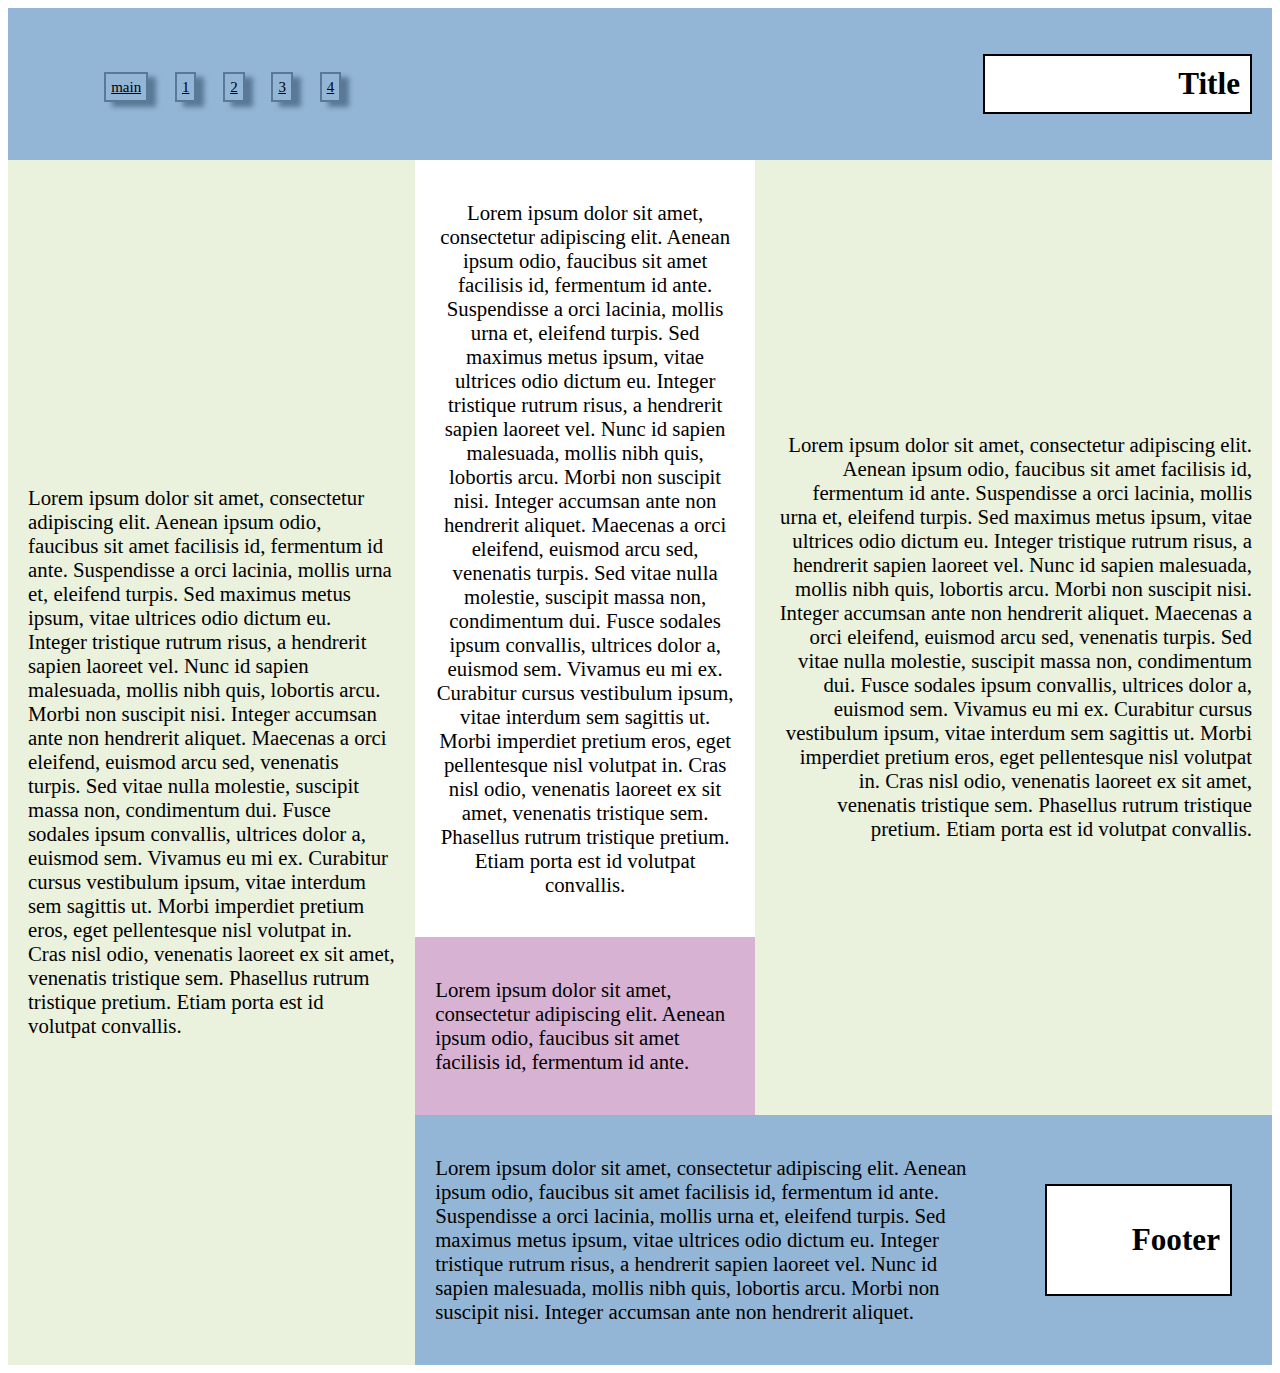
<file: Lab1/index.html>
<!DOCTYPE html>
<html>
<head>
	<meta charset="utf-8">
	<meta name="viewport" content="width=device-width, initial-scale=1">
	<title>Lab 1</title>
	<link rel="stylesheet" href="styles/style.css">
</head>
<body>
	<div id="p1">
		<div id="row">
			<a href="index.html">main</a>
            <a href="copy1.html">1</a>				
			<a href="copy2.html">2</a>
			<a href="copy3.html">3</a>
			<a href="copy4.html">4</a>
		</div>
		<h2 id="head">Title</h2>
	</div>
	<div id="Main">
		
		<div id="left">						
						<p>Lorem ipsum dolor sit amet, consectetur adipiscing elit. Aenean ipsum odio, faucibus sit amet facilisis id, fermentum id ante. Suspendisse a orci lacinia, mollis urna et, eleifend turpis. Sed maximus metus ipsum, vitae ultrices odio dictum eu. Integer tristique rutrum risus, a hendrerit sapien laoreet vel. Nunc id sapien malesuada, mollis nibh quis, lobortis arcu. Morbi non suscipit nisi. Integer accumsan ante non hendrerit aliquet. Maecenas a orci eleifend, euismod arcu sed, venenatis turpis. Sed vitae nulla molestie, suscipit massa non, condimentum dui. Fusce sodales ipsum convallis, ultrices dolor a, euismod sem. Vivamus eu mi ex. Curabitur cursus vestibulum ipsum, vitae interdum sem sagittis ut. Morbi imperdiet pretium eros, eget pellentesque nisl volutpat in. Cras nisl odio, venenatis laoreet ex sit amet, venenatis tristique sem. Phasellus rutrum tristique pretium. Etiam porta est id volutpat convallis.</p>
		</div>
		<div id="right">
			<div id="p3-5">
				<div id="centerbox">
					<div id="p3">					
							<p>Lorem ipsum dolor sit amet, consectetur adipiscing elit. Aenean ipsum odio, faucibus sit amet facilisis id, fermentum id ante. Suspendisse a orci lacinia, mollis urna et, eleifend turpis. Sed maximus metus ipsum, vitae ultrices odio dictum eu. Integer tristique rutrum risus, a hendrerit sapien laoreet vel. Nunc id sapien malesuada, mollis nibh quis, lobortis arcu. Morbi non suscipit nisi. Integer accumsan ante non hendrerit aliquet. Maecenas a orci eleifend, euismod arcu sed, venenatis turpis. Sed vitae nulla molestie, suscipit massa non, condimentum dui. Fusce sodales ipsum convallis, ultrices dolor a, euismod sem. Vivamus eu mi ex. Curabitur cursus vestibulum ipsum, vitae interdum sem sagittis ut. Morbi imperdiet pretium eros, eget pellentesque nisl volutpat in. Cras nisl odio, venenatis laoreet ex sit amet, venenatis tristique sem. Phasellus rutrum tristique pretium. Etiam porta est id volutpat convallis.</p>						
					</div>
					<div id="p5">
						<p>Lorem ipsum dolor sit amet, consectetur adipiscing elit. Aenean ipsum odio, faucibus sit amet facilisis id, fermentum id ante.</p>
					</div>
				</div>
				<div id="p4">
					<p>Lorem ipsum dolor sit amet, consectetur adipiscing elit. Aenean ipsum odio, faucibus sit amet facilisis id, fermentum id ante. Suspendisse a orci lacinia, mollis urna et, eleifend turpis. Sed maximus metus ipsum, vitae ultrices odio dictum eu. Integer tristique rutrum risus, a hendrerit sapien laoreet vel. Nunc id sapien malesuada, mollis nibh quis, lobortis arcu. Morbi non suscipit nisi. Integer accumsan ante non hendrerit aliquet. Maecenas a orci eleifend, euismod arcu sed, venenatis turpis. Sed vitae nulla molestie, suscipit massa non, condimentum dui. Fusce sodales ipsum convallis, ultrices dolor a, euismod sem. Vivamus eu mi ex. Curabitur cursus vestibulum ipsum, vitae interdum sem sagittis ut. Morbi imperdiet pretium eros, eget pellentesque nisl volutpat in. Cras nisl odio, venenatis laoreet ex sit amet, venenatis tristique sem. Phasellus rutrum tristique pretium. Etiam porta est id volutpat convallis.</p>					
				</div>
				
			</div>			
			<div id="footer">
				<div id="p6">
					<p>Lorem ipsum dolor sit amet, consectetur adipiscing elit. Aenean ipsum odio, faucibus sit amet facilisis id, fermentum id ante. Suspendisse a orci lacinia, mollis urna et, eleifend turpis. Sed maximus metus ipsum, vitae ultrices odio dictum eu. Integer tristique rutrum risus, a hendrerit sapien laoreet vel. Nunc id sapien malesuada, mollis nibh quis, lobortis arcu. Morbi non suscipit nisi. Integer accumsan ante non hendrerit aliquet.</p> 								
				</div>
				<div id="headfoot">
					<h2>Footer</h2>
				</div>
			</div>	
		</div>
	</div>
	</div>
</body>
</html>
</file>
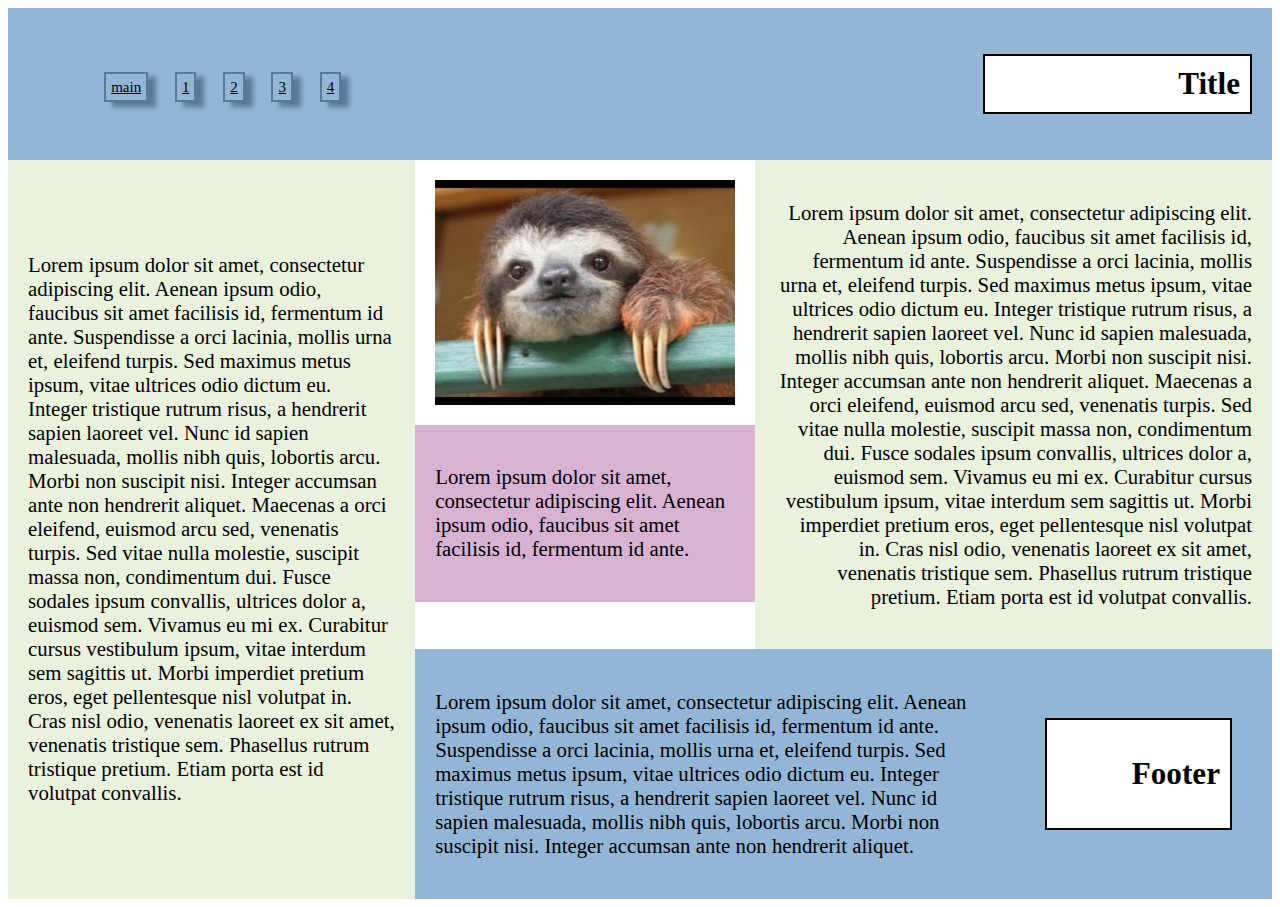
<file: Lab1/Copy1.html>
<!DOCTYPE html>
<html>
<head>
	<meta charset="utf-8">
	<meta name="viewport" content="width=device-width, initial-scale=1">
	<title>Lab 1</title>
	<link rel="stylesheet" href="styles/style.css">
</head>
<body>
	<div id="p1">
		<div id="row">
			<a href="index.html" class="here">main</a>
            <a href="copy1.html">1</a>				
			<a href="copy2.html">2</a>
			<a href="copy3.html">3</a>
			<a href="copy4.html">4</a>
		</div>
		<h2 id="head">Title</h2>
	</div>
	<div id="Main">
		
		<div id="left">						
						<p>Lorem ipsum dolor sit amet, consectetur adipiscing elit. Aenean ipsum odio, faucibus sit amet facilisis id, fermentum id ante. Suspendisse a orci lacinia, mollis urna et, eleifend turpis. Sed maximus metus ipsum, vitae ultrices odio dictum eu. Integer tristique rutrum risus, a hendrerit sapien laoreet vel. Nunc id sapien malesuada, mollis nibh quis, lobortis arcu. Morbi non suscipit nisi. Integer accumsan ante non hendrerit aliquet. Maecenas a orci eleifend, euismod arcu sed, venenatis turpis. Sed vitae nulla molestie, suscipit massa non, condimentum dui. Fusce sodales ipsum convallis, ultrices dolor a, euismod sem. Vivamus eu mi ex. Curabitur cursus vestibulum ipsum, vitae interdum sem sagittis ut. Morbi imperdiet pretium eros, eget pellentesque nisl volutpat in. Cras nisl odio, venenatis laoreet ex sit amet, venenatis tristique sem. Phasellus rutrum tristique pretium. Etiam porta est id volutpat convallis.</p>
		</div>
		<div id="right">
			<div id="p3-5">
				<div id="centerbox">
					<div id="p3">					
							<img src="hqdefault.jpg", alt="jpg" class="image">						
					</div>
					<div id="p5">
						<p>Lorem ipsum dolor sit amet, consectetur adipiscing elit. Aenean ipsum odio, faucibus sit amet facilisis id, fermentum id ante.</p>
					</div>
				</div>
				<div id="p4">
					<p>Lorem ipsum dolor sit amet, consectetur adipiscing elit. Aenean ipsum odio, faucibus sit amet facilisis id, fermentum id ante. Suspendisse a orci lacinia, mollis urna et, eleifend turpis. Sed maximus metus ipsum, vitae ultrices odio dictum eu. Integer tristique rutrum risus, a hendrerit sapien laoreet vel. Nunc id sapien malesuada, mollis nibh quis, lobortis arcu. Morbi non suscipit nisi. Integer accumsan ante non hendrerit aliquet. Maecenas a orci eleifend, euismod arcu sed, venenatis turpis. Sed vitae nulla molestie, suscipit massa non, condimentum dui. Fusce sodales ipsum convallis, ultrices dolor a, euismod sem. Vivamus eu mi ex. Curabitur cursus vestibulum ipsum, vitae interdum sem sagittis ut. Morbi imperdiet pretium eros, eget pellentesque nisl volutpat in. Cras nisl odio, venenatis laoreet ex sit amet, venenatis tristique sem. Phasellus rutrum tristique pretium. Etiam porta est id volutpat convallis.</p>					
				</div>
				
			</div>			
			<div id="footer">
				<div id="p6">
					<p>Lorem ipsum dolor sit amet, consectetur adipiscing elit. Aenean ipsum odio, faucibus sit amet facilisis id, fermentum id ante. Suspendisse a orci lacinia, mollis urna et, eleifend turpis. Sed maximus metus ipsum, vitae ultrices odio dictum eu. Integer tristique rutrum risus, a hendrerit sapien laoreet vel. Nunc id sapien malesuada, mollis nibh quis, lobortis arcu. Morbi non suscipit nisi. Integer accumsan ante non hendrerit aliquet.</p> 								
				</div>
				<div id="headfoot">
					<h2>Footer</h2>
				</div>
			</div>	
		</div>
	</div>
	</div>
</body>
</html>
</file>
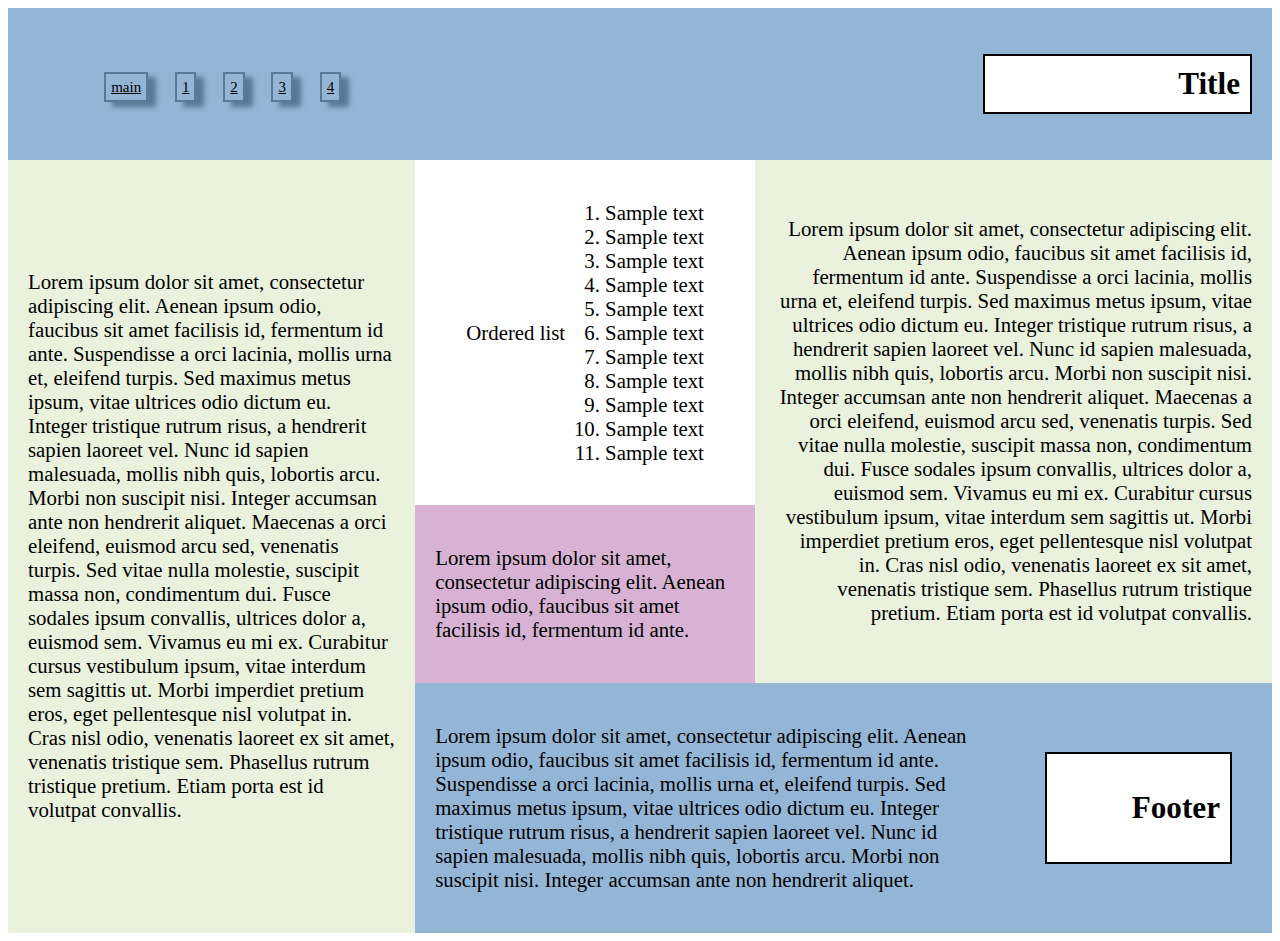
<file: Lab1/Copy2.html>
<!DOCTYPE html>
<html>
<head>
	<meta charset="utf-8">
	<meta name="viewport" content="width=device-width, initial-scale=1">
	<title>Lab 1</title>
	<link rel="stylesheet" href="styles/style.css">
</head>
<body>
	<div id="p1">
		<div id="row">
			<a href="index.html" class="here">main</a>
            <a href="copy1.html">1</a>				
			<a href="copy2.html">2</a>
			<a href="copy3.html">3</a>
			<a href="copy4.html">4</a>
		</div>
		<h2 id="head">Title</h2>
	</div>
	<div id="Main">
		
		<div id="left">						
						<p>Lorem ipsum dolor sit amet, consectetur adipiscing elit. Aenean ipsum odio, faucibus sit amet facilisis id, fermentum id ante. Suspendisse a orci lacinia, mollis urna et, eleifend turpis. Sed maximus metus ipsum, vitae ultrices odio dictum eu. Integer tristique rutrum risus, a hendrerit sapien laoreet vel. Nunc id sapien malesuada, mollis nibh quis, lobortis arcu. Morbi non suscipit nisi. Integer accumsan ante non hendrerit aliquet. Maecenas a orci eleifend, euismod arcu sed, venenatis turpis. Sed vitae nulla molestie, suscipit massa non, condimentum dui. Fusce sodales ipsum convallis, ultrices dolor a, euismod sem. Vivamus eu mi ex. Curabitur cursus vestibulum ipsum, vitae interdum sem sagittis ut. Morbi imperdiet pretium eros, eget pellentesque nisl volutpat in. Cras nisl odio, venenatis laoreet ex sit amet, venenatis tristique sem. Phasellus rutrum tristique pretium. Etiam porta est id volutpat convallis.</p>
		</div>
		<div id="right">
			<div id="p3-5">
				<div id="centerbox">
					<div id="p3">					
							Ordered list
							<ol id="OL">
                            <li>Sample text</li>
                            <li>Sample text</li>                  
                            <li>Sample text</li>
                            <li>Sample text</li>
                            <li>Sample text</li>
                            <li>Sample text</li>
                            <li>Sample text</li>
                            <li>Sample text</li>
                            <li>Sample text</li>
                            <li>Sample text</li>
                            <li>Sample text</li>
                        </ol>						
					</div>
					<div id="p5">
						<p>Lorem ipsum dolor sit amet, consectetur adipiscing elit. Aenean ipsum odio, faucibus sit amet facilisis id, fermentum id ante.</p>
					</div>
				</div>
				<div id="p4">
					<p>Lorem ipsum dolor sit amet, consectetur adipiscing elit. Aenean ipsum odio, faucibus sit amet facilisis id, fermentum id ante. Suspendisse a orci lacinia, mollis urna et, eleifend turpis. Sed maximus metus ipsum, vitae ultrices odio dictum eu. Integer tristique rutrum risus, a hendrerit sapien laoreet vel. Nunc id sapien malesuada, mollis nibh quis, lobortis arcu. Morbi non suscipit nisi. Integer accumsan ante non hendrerit aliquet. Maecenas a orci eleifend, euismod arcu sed, venenatis turpis. Sed vitae nulla molestie, suscipit massa non, condimentum dui. Fusce sodales ipsum convallis, ultrices dolor a, euismod sem. Vivamus eu mi ex. Curabitur cursus vestibulum ipsum, vitae interdum sem sagittis ut. Morbi imperdiet pretium eros, eget pellentesque nisl volutpat in. Cras nisl odio, venenatis laoreet ex sit amet, venenatis tristique sem. Phasellus rutrum tristique pretium. Etiam porta est id volutpat convallis.</p>					
				</div>
				
			</div>			
			<div id="footer">
				<div id="p6">
					<p>Lorem ipsum dolor sit amet, consectetur adipiscing elit. Aenean ipsum odio, faucibus sit amet facilisis id, fermentum id ante. Suspendisse a orci lacinia, mollis urna et, eleifend turpis. Sed maximus metus ipsum, vitae ultrices odio dictum eu. Integer tristique rutrum risus, a hendrerit sapien laoreet vel. Nunc id sapien malesuada, mollis nibh quis, lobortis arcu. Morbi non suscipit nisi. Integer accumsan ante non hendrerit aliquet.</p> 								
				</div>
				<div id="headfoot">
					<h2>Footer</h2>
				</div>
			</div>	
		</div>
	</div>
	</div>
</body>
</html>
</file>
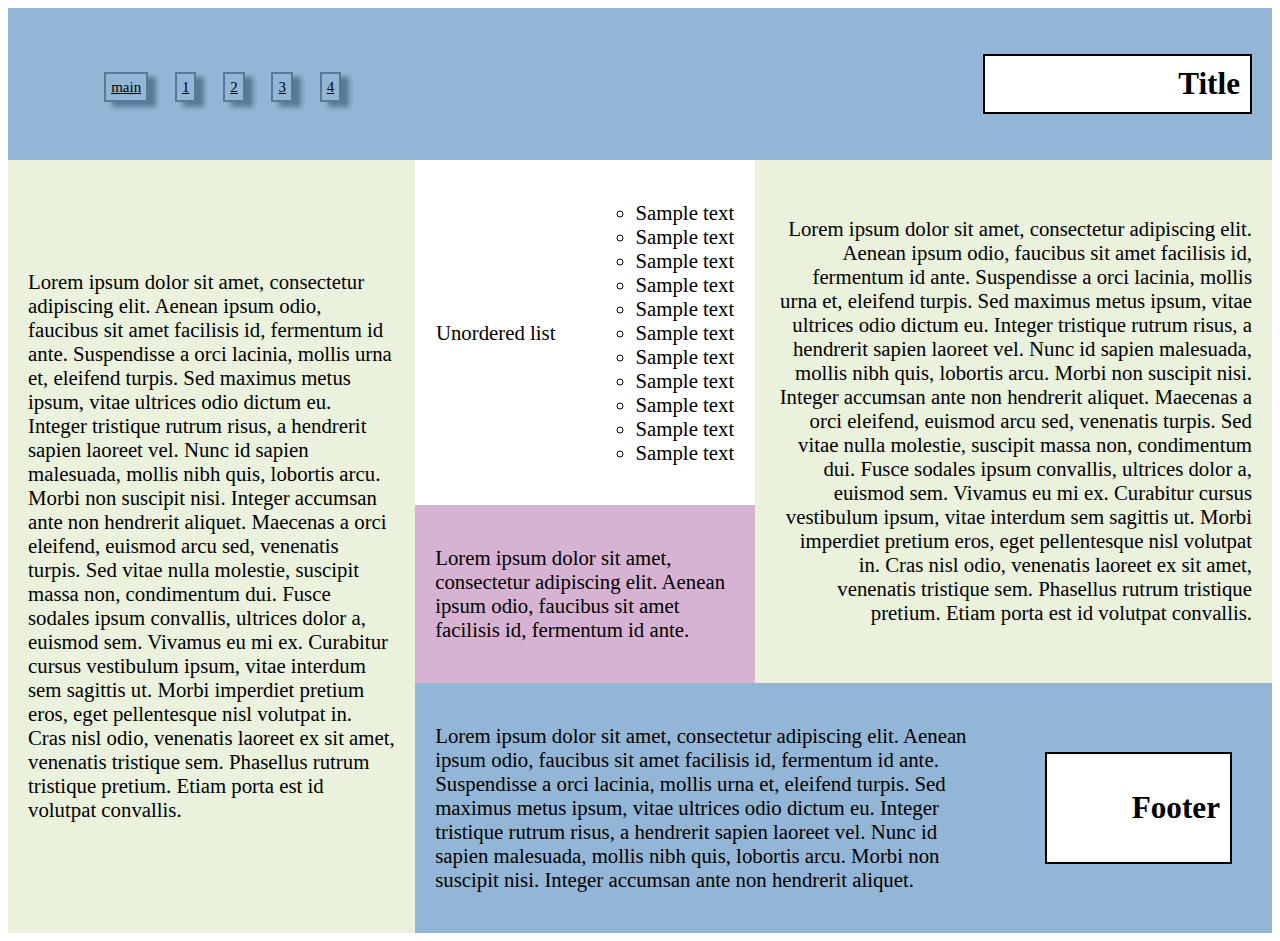
<file: Lab1/Copy3.html>
<!DOCTYPE html>
<html>
<head>
	<meta charset="utf-8">
	<meta name="viewport" content="width=device-width, initial-scale=1">
	<title>Lab 1</title>
	<link rel="stylesheet" href="styles/style.css">
</head>
<body>
	<div id="p1">
		<div id="row">
			<a href="index.html" class="here">main</a>
            <a href="copy1.html">1</a>				
			<a href="copy2.html">2</a>
			<a href="copy3.html">3</a>
			<a href="copy4.html">4</a>
		</div>
		<h2 id="head">Title</h2>
	</div>
	<div id="Main">
		
		<div id="left">						
						<p>Lorem ipsum dolor sit amet, consectetur adipiscing elit. Aenean ipsum odio, faucibus sit amet facilisis id, fermentum id ante. Suspendisse a orci lacinia, mollis urna et, eleifend turpis. Sed maximus metus ipsum, vitae ultrices odio dictum eu. Integer tristique rutrum risus, a hendrerit sapien laoreet vel. Nunc id sapien malesuada, mollis nibh quis, lobortis arcu. Morbi non suscipit nisi. Integer accumsan ante non hendrerit aliquet. Maecenas a orci eleifend, euismod arcu sed, venenatis turpis. Sed vitae nulla molestie, suscipit massa non, condimentum dui. Fusce sodales ipsum convallis, ultrices dolor a, euismod sem. Vivamus eu mi ex. Curabitur cursus vestibulum ipsum, vitae interdum sem sagittis ut. Morbi imperdiet pretium eros, eget pellentesque nisl volutpat in. Cras nisl odio, venenatis laoreet ex sit amet, venenatis tristique sem. Phasellus rutrum tristique pretium. Etiam porta est id volutpat convallis.</p>
		</div>
		<div id="right">
			<div id="p3-5">
				<div id="centerbox">
					<div id="p3">					
							Unordered list
							<ol id="OL">
                            <ul>
                            <li>Sample text</li>
                            <li>Sample text</li>                  
                            <li>Sample text</li>
                            <li>Sample text</li>
                            <li>Sample text</li>
                            <li>Sample text</li>
                            <li>Sample text</li>
                            <li>Sample text</li>
                            <li>Sample text</li>
                            <li>Sample text</li>
                            <li>Sample text</li>
                            </ul>
                        </ol>						
					</div>
					<div id="p5">
						<p>Lorem ipsum dolor sit amet, consectetur adipiscing elit. Aenean ipsum odio, faucibus sit amet facilisis id, fermentum id ante.</p>
					</div>
				</div>
				<div id="p4">
					<p>Lorem ipsum dolor sit amet, consectetur adipiscing elit. Aenean ipsum odio, faucibus sit amet facilisis id, fermentum id ante. Suspendisse a orci lacinia, mollis urna et, eleifend turpis. Sed maximus metus ipsum, vitae ultrices odio dictum eu. Integer tristique rutrum risus, a hendrerit sapien laoreet vel. Nunc id sapien malesuada, mollis nibh quis, lobortis arcu. Morbi non suscipit nisi. Integer accumsan ante non hendrerit aliquet. Maecenas a orci eleifend, euismod arcu sed, venenatis turpis. Sed vitae nulla molestie, suscipit massa non, condimentum dui. Fusce sodales ipsum convallis, ultrices dolor a, euismod sem. Vivamus eu mi ex. Curabitur cursus vestibulum ipsum, vitae interdum sem sagittis ut. Morbi imperdiet pretium eros, eget pellentesque nisl volutpat in. Cras nisl odio, venenatis laoreet ex sit amet, venenatis tristique sem. Phasellus rutrum tristique pretium. Etiam porta est id volutpat convallis.</p>					
				</div>
				
			</div>			
			<div id="footer">
				<div id="p6">
					<p>Lorem ipsum dolor sit amet, consectetur adipiscing elit. Aenean ipsum odio, faucibus sit amet facilisis id, fermentum id ante. Suspendisse a orci lacinia, mollis urna et, eleifend turpis. Sed maximus metus ipsum, vitae ultrices odio dictum eu. Integer tristique rutrum risus, a hendrerit sapien laoreet vel. Nunc id sapien malesuada, mollis nibh quis, lobortis arcu. Morbi non suscipit nisi. Integer accumsan ante non hendrerit aliquet.</p> 								
				</div>
				<div id="headfoot">
					<h2>Footer</h2>
				</div>
			</div>	
		</div>
	</div>
	</div>
</body>
</html>
</file>
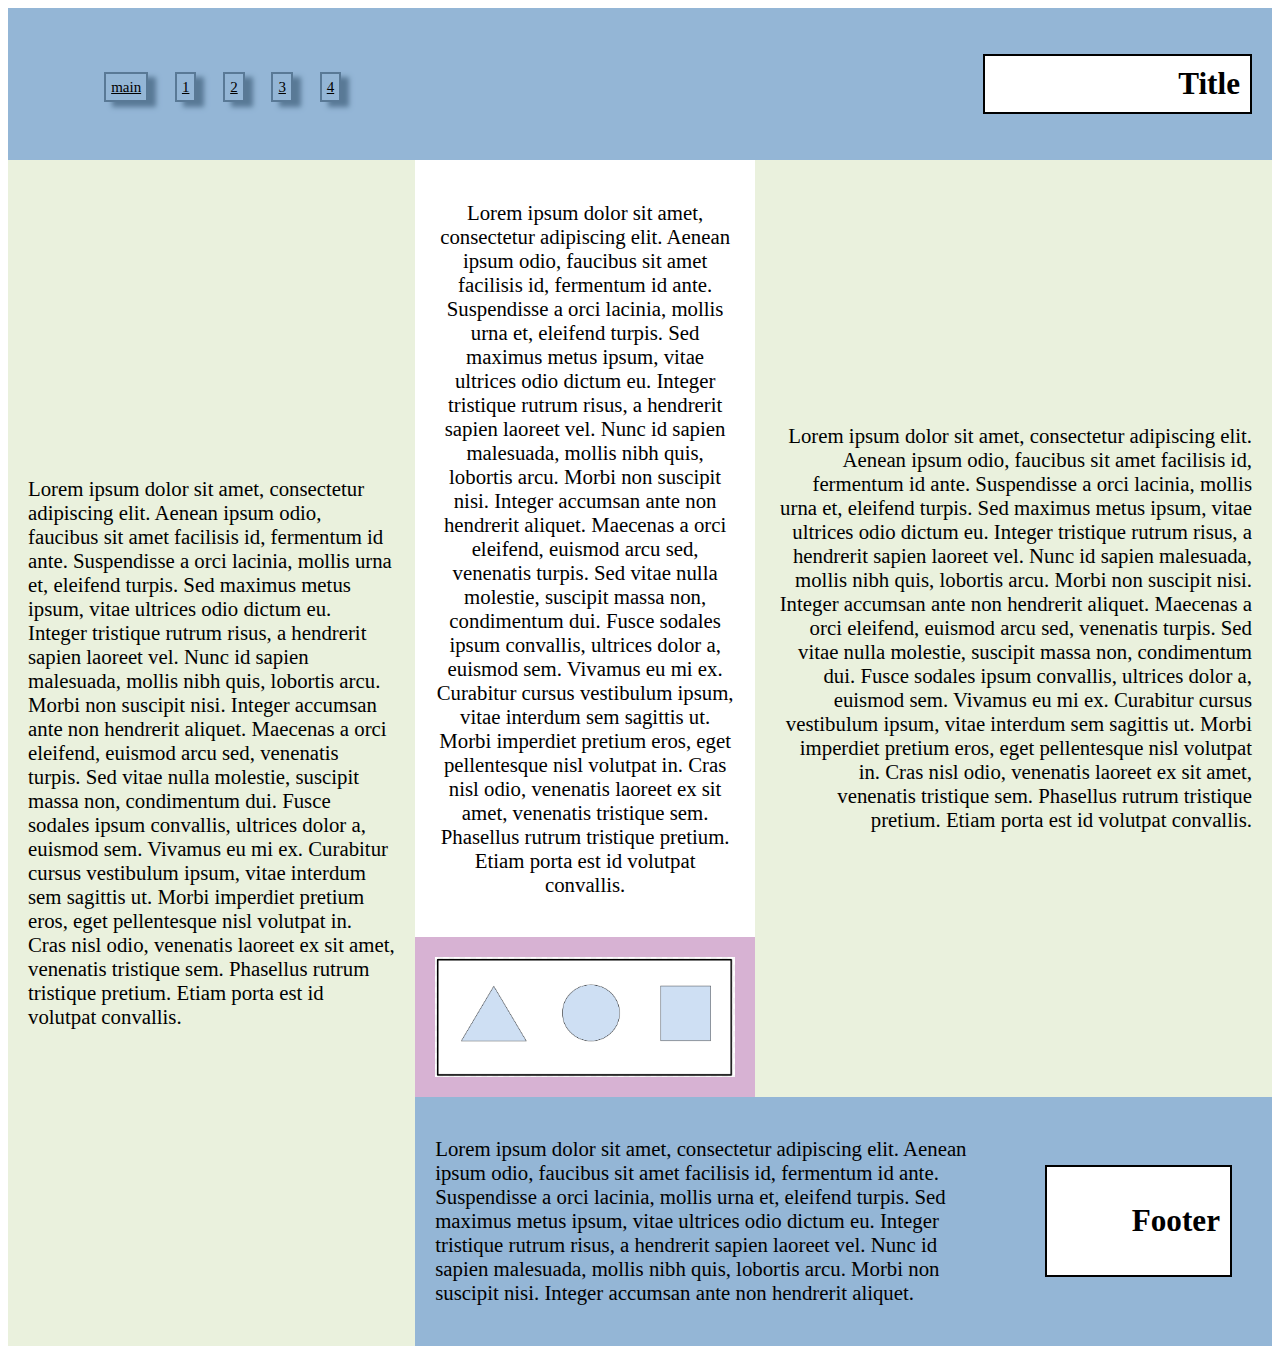
<file: Lab1/Copy4.html>
<!DOCTYPE html>
<html>
<head>
	<meta charset="utf-8">
	<meta name="viewport" content="width=device-width, initial-scale=1">
	<title>Lab 1</title>
	<link rel="stylesheet" href="styles/style.css">
</head>
<body>
	<div id="p1">
		<div id="row">
			<a href="index.html" class="here">main</a>
            <a href="copy1.html">1</a>				
			<a href="copy2.html">2</a>
			<a href="copy3.html">3</a>
			<a href="copy4.html">4</a>
		</div>
		<h2 id="head">Title</h2>
	</div>
	<div id="Main">
		
		<div id="left">						
						<p>Lorem ipsum dolor sit amet, consectetur adipiscing elit. Aenean ipsum odio, faucibus sit amet facilisis id, fermentum id ante. Suspendisse a orci lacinia, mollis urna et, eleifend turpis. Sed maximus metus ipsum, vitae ultrices odio dictum eu. Integer tristique rutrum risus, a hendrerit sapien laoreet vel. Nunc id sapien malesuada, mollis nibh quis, lobortis arcu. Morbi non suscipit nisi. Integer accumsan ante non hendrerit aliquet. Maecenas a orci eleifend, euismod arcu sed, venenatis turpis. Sed vitae nulla molestie, suscipit massa non, condimentum dui. Fusce sodales ipsum convallis, ultrices dolor a, euismod sem. Vivamus eu mi ex. Curabitur cursus vestibulum ipsum, vitae interdum sem sagittis ut. Morbi imperdiet pretium eros, eget pellentesque nisl volutpat in. Cras nisl odio, venenatis laoreet ex sit amet, venenatis tristique sem. Phasellus rutrum tristique pretium. Etiam porta est id volutpat convallis.</p>
		</div>
		<div id="right">
			<div id="p3-5">
				<div id="centerbox">
					<div id="p3">					
							<p>Lorem ipsum dolor sit amet, consectetur adipiscing elit. Aenean ipsum odio, faucibus sit amet facilisis id, fermentum id ante. Suspendisse a orci lacinia, mollis urna et, eleifend turpis. Sed maximus metus ipsum, vitae ultrices odio dictum eu. Integer tristique rutrum risus, a hendrerit sapien laoreet vel. Nunc id sapien malesuada, mollis nibh quis, lobortis arcu. Morbi non suscipit nisi. Integer accumsan ante non hendrerit aliquet. Maecenas a orci eleifend, euismod arcu sed, venenatis turpis. Sed vitae nulla molestie, suscipit massa non, condimentum dui. Fusce sodales ipsum convallis, ultrices dolor a, euismod sem. Vivamus eu mi ex. Curabitur cursus vestibulum ipsum, vitae interdum sem sagittis ut. Morbi imperdiet pretium eros, eget pellentesque nisl volutpat in. Cras nisl odio, venenatis laoreet ex sit amet, venenatis tristique sem. Phasellus rutrum tristique pretium. Etiam porta est id volutpat convallis.</p>						
					</div>
					<div id="p5">
						<img src="area11.png" alt="png" usemap="#map" class="image">
						<map name="map">
							<area shape="rect" coords="86,63,259,250" href="index.html">
							<area shape="rect" coords="365,75,542,253" href="Copy1.html">
							<area shape="rect" coords="662,87,806,243" href="Copy2.html">
						</map>
					</div>
				</div>
				<div id="p4">
					<p>Lorem ipsum dolor sit amet, consectetur adipiscing elit. Aenean ipsum odio, faucibus sit amet facilisis id, fermentum id ante. Suspendisse a orci lacinia, mollis urna et, eleifend turpis. Sed maximus metus ipsum, vitae ultrices odio dictum eu. Integer tristique rutrum risus, a hendrerit sapien laoreet vel. Nunc id sapien malesuada, mollis nibh quis, lobortis arcu. Morbi non suscipit nisi. Integer accumsan ante non hendrerit aliquet. Maecenas a orci eleifend, euismod arcu sed, venenatis turpis. Sed vitae nulla molestie, suscipit massa non, condimentum dui. Fusce sodales ipsum convallis, ultrices dolor a, euismod sem. Vivamus eu mi ex. Curabitur cursus vestibulum ipsum, vitae interdum sem sagittis ut. Morbi imperdiet pretium eros, eget pellentesque nisl volutpat in. Cras nisl odio, venenatis laoreet ex sit amet, venenatis tristique sem. Phasellus rutrum tristique pretium. Etiam porta est id volutpat convallis.</p>					
				</div>
				
			</div>			
			<div id="footer">
				<div id="p6">
					<p>Lorem ipsum dolor sit amet, consectetur adipiscing elit. Aenean ipsum odio, faucibus sit amet facilisis id, fermentum id ante. Suspendisse a orci lacinia, mollis urna et, eleifend turpis. Sed maximus metus ipsum, vitae ultrices odio dictum eu. Integer tristique rutrum risus, a hendrerit sapien laoreet vel. Nunc id sapien malesuada, mollis nibh quis, lobortis arcu. Morbi non suscipit nisi. Integer accumsan ante non hendrerit aliquet.</p> 								
				</div>
				<div id="headfoot">
					<h2>Footer</h2>
				</div>
			</div>	
		</div>
	</div>
	</div>
</body>
</html>
</file>
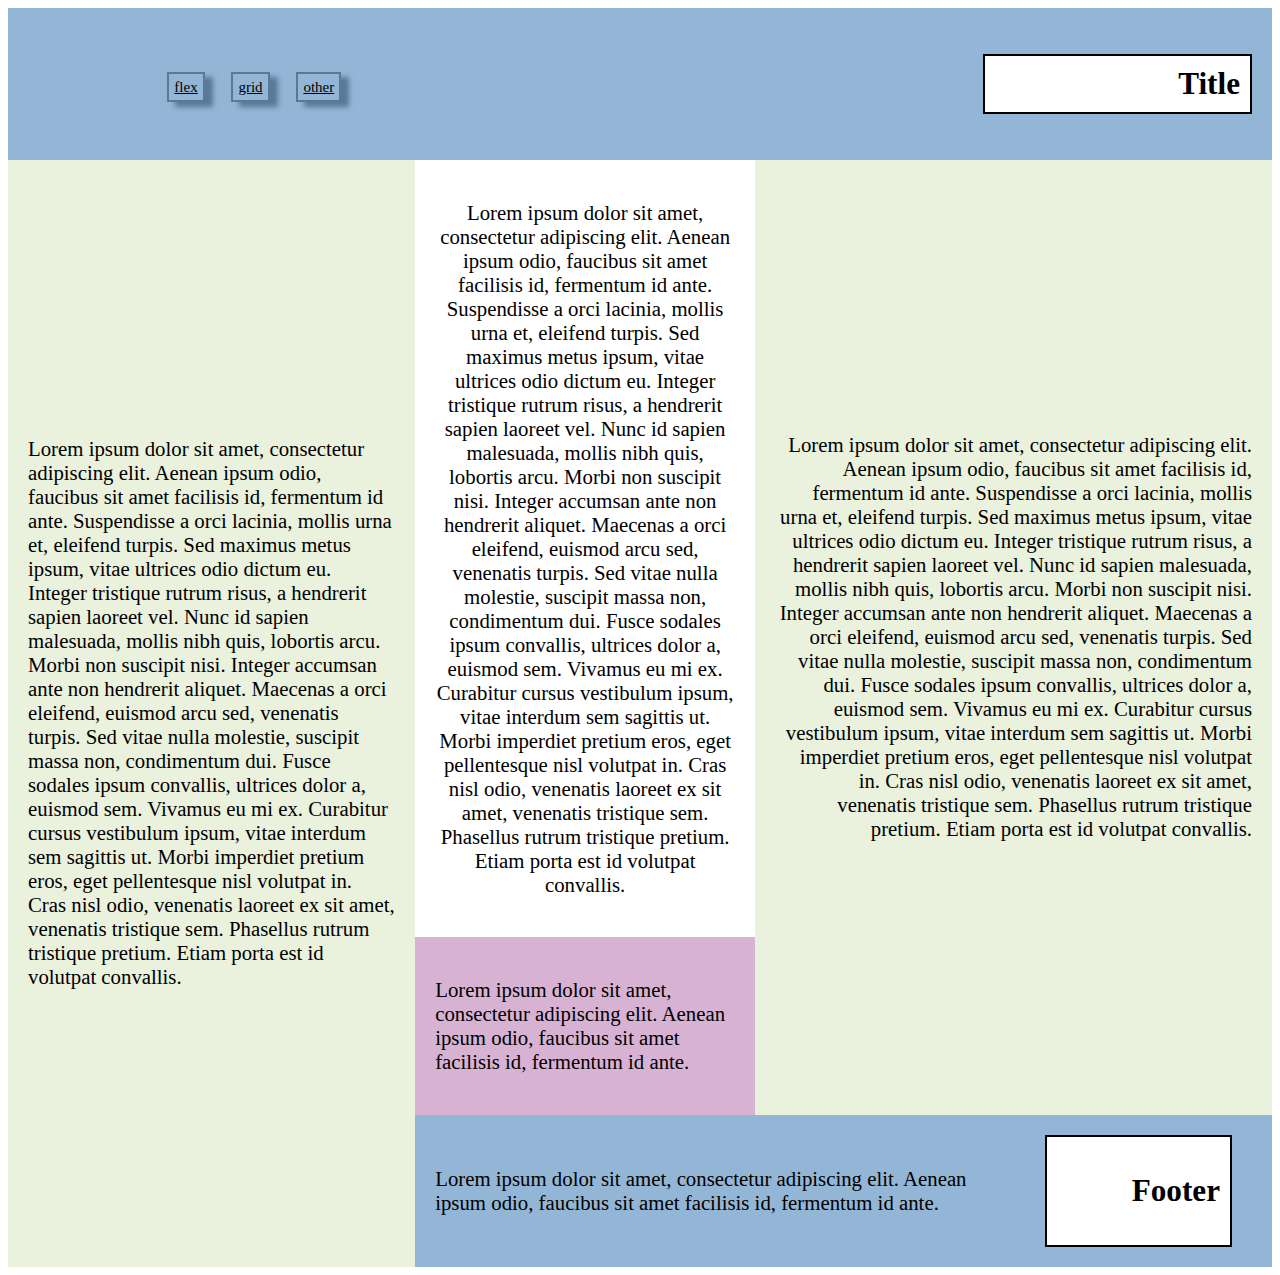
<file: Lab2/flexbox.html>
<!DOCTYPE html>
<html>
<head>
	<meta charset="utf-8">
	<meta name="viewport" content="width=device-width, initial-scale=1">
	<title>Lab 2</title>
	<link rel="stylesheet" href="flex.css">
</head>
<body>
	<div id="p1">
		<div id="row">
			<a href="flexbox.html">flex</a>
            <a href="grid.html">grid</a>
            <a href="other.html">other</a>				
		</div>
		<h2 id="head">Title</h2>
	</div>
	<div id="Main">
		
		<div id="left">						
						<p>Lorem ipsum dolor sit amet, consectetur adipiscing elit. Aenean ipsum odio, faucibus sit amet facilisis id, fermentum id ante. Suspendisse a orci lacinia, mollis urna et, eleifend turpis. Sed maximus metus ipsum, vitae ultrices odio dictum eu. Integer tristique rutrum risus, a hendrerit sapien laoreet vel. Nunc id sapien malesuada, mollis nibh quis, lobortis arcu. Morbi non suscipit nisi. Integer accumsan ante non hendrerit aliquet. Maecenas a orci eleifend, euismod arcu sed, venenatis turpis. Sed vitae nulla molestie, suscipit massa non, condimentum dui. Fusce sodales ipsum convallis, ultrices dolor a, euismod sem. Vivamus eu mi ex. Curabitur cursus vestibulum ipsum, vitae interdum sem sagittis ut. Morbi imperdiet pretium eros, eget pellentesque nisl volutpat in. Cras nisl odio, venenatis laoreet ex sit amet, venenatis tristique sem. Phasellus rutrum tristique pretium. Etiam porta est id volutpat convallis.</p>
		</div>
		<div id="right">
			<div id="p3-5">
				<div id="centerbox">
					<div id="p3">					
							<p>Lorem ipsum dolor sit amet, consectetur adipiscing elit. Aenean ipsum odio, faucibus sit amet facilisis id, fermentum id ante. Suspendisse a orci lacinia, mollis urna et, eleifend turpis. Sed maximus metus ipsum, vitae ultrices odio dictum eu. Integer tristique rutrum risus, a hendrerit sapien laoreet vel. Nunc id sapien malesuada, mollis nibh quis, lobortis arcu. Morbi non suscipit nisi. Integer accumsan ante non hendrerit aliquet. Maecenas a orci eleifend, euismod arcu sed, venenatis turpis. Sed vitae nulla molestie, suscipit massa non, condimentum dui. Fusce sodales ipsum convallis, ultrices dolor a, euismod sem. Vivamus eu mi ex. Curabitur cursus vestibulum ipsum, vitae interdum sem sagittis ut. Morbi imperdiet pretium eros, eget pellentesque nisl volutpat in. Cras nisl odio, venenatis laoreet ex sit amet, venenatis tristique sem. Phasellus rutrum tristique pretium. Etiam porta est id volutpat convallis.</p>						
					</div>
					<div id="p5">
						<p>Lorem ipsum dolor sit amet, consectetur adipiscing elit. Aenean ipsum odio, faucibus sit amet facilisis id, fermentum id ante.</p>
					</div>
				</div>
				<div id="p4">
					<p>Lorem ipsum dolor sit amet, consectetur adipiscing elit. Aenean ipsum odio, faucibus sit amet facilisis id, fermentum id ante. Suspendisse a orci lacinia, mollis urna et, eleifend turpis. Sed maximus metus ipsum, vitae ultrices odio dictum eu. Integer tristique rutrum risus, a hendrerit sapien laoreet vel. Nunc id sapien malesuada, mollis nibh quis, lobortis arcu. Morbi non suscipit nisi. Integer accumsan ante non hendrerit aliquet. Maecenas a orci eleifend, euismod arcu sed, venenatis turpis. Sed vitae nulla molestie, suscipit massa non, condimentum dui. Fusce sodales ipsum convallis, ultrices dolor a, euismod sem. Vivamus eu mi ex. Curabitur cursus vestibulum ipsum, vitae interdum sem sagittis ut. Morbi imperdiet pretium eros, eget pellentesque nisl volutpat in. Cras nisl odio, venenatis laoreet ex sit amet, venenatis tristique sem. Phasellus rutrum tristique pretium. Etiam porta est id volutpat convallis.</p>					
				</div>
				
			</div>			
			<div id="footer">
				<div id="p6">
					<p>Lorem ipsum dolor sit amet, consectetur adipiscing elit. Aenean ipsum odio, faucibus sit amet facilisis id, fermentum id ante.</p> 								
				</div>
				<div id="headfoot">
					<h2>Footer</h2>
				</div>
			</div>	
		</div>
	</div>
	</div>
</body>
</html>
</file>
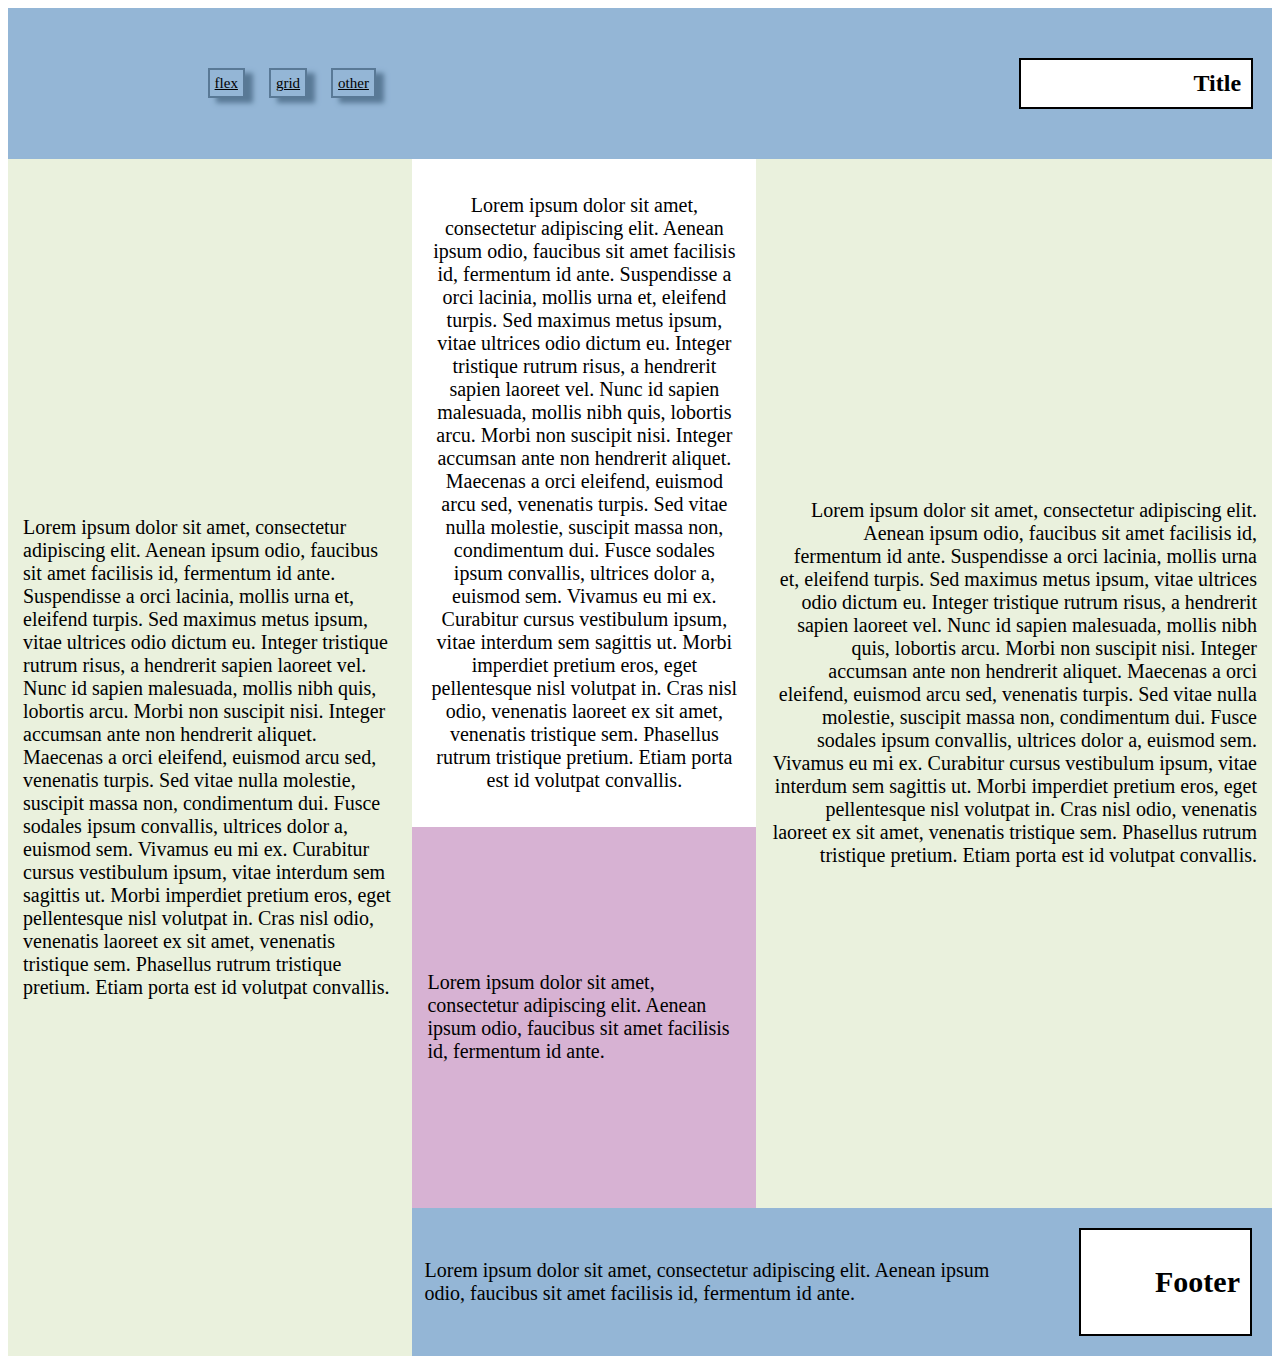
<file: Lab2/grid.html>
<!DOCTYPE html>
<html>
<head>
	<meta charset="utf-8">
	<meta name="viewport" content="width=device-width, initial-scale=1">
	<title>Lab 2</title>
	<link rel="stylesheet" href="grid.css">
</head>
<body>
	<div id="p1">
		<div class="row">
				<div id="menu">
				<a href="flexbox.html">flex</a>
	            <a href="grid.html">grid</a>
	            <a href="other.html">other</a>				
			</div>
			<h2 id="head">Title</h2>
		</div>
	</div>
	<div id="Main">
		
		<div id="left">						
						<p>Lorem ipsum dolor sit amet, consectetur adipiscing elit. Aenean ipsum odio, faucibus sit amet facilisis id, fermentum id ante. Suspendisse a orci lacinia, mollis urna et, eleifend turpis. Sed maximus metus ipsum, vitae ultrices odio dictum eu. Integer tristique rutrum risus, a hendrerit sapien laoreet vel. Nunc id sapien malesuada, mollis nibh quis, lobortis arcu. Morbi non suscipit nisi. Integer accumsan ante non hendrerit aliquet. Maecenas a orci eleifend, euismod arcu sed, venenatis turpis. Sed vitae nulla molestie, suscipit massa non, condimentum dui. Fusce sodales ipsum convallis, ultrices dolor a, euismod sem. Vivamus eu mi ex. Curabitur cursus vestibulum ipsum, vitae interdum sem sagittis ut. Morbi imperdiet pretium eros, eget pellentesque nisl volutpat in. Cras nisl odio, venenatis laoreet ex sit amet, venenatis tristique sem. Phasellus rutrum tristique pretium. Etiam porta est id volutpat convallis.</p>
		</div>
		<div id="right">
			<div id="p3">					
				<p>Lorem ipsum dolor sit amet, consectetur adipiscing elit. Aenean ipsum odio, faucibus sit amet facilisis id, fermentum id ante. Suspendisse a orci lacinia, mollis urna et, eleifend turpis. Sed maximus metus ipsum, vitae ultrices odio dictum eu. Integer tristique rutrum risus, a hendrerit sapien laoreet vel. Nunc id sapien malesuada, mollis nibh quis, lobortis arcu. Morbi non suscipit nisi. Integer accumsan ante non hendrerit aliquet. Maecenas a orci eleifend, euismod arcu sed, venenatis turpis. Sed vitae nulla molestie, suscipit massa non, condimentum dui. Fusce sodales ipsum convallis, ultrices dolor a, euismod sem. Vivamus eu mi ex. Curabitur cursus vestibulum ipsum, vitae interdum sem sagittis ut. Morbi imperdiet pretium eros, eget pellentesque nisl volutpat in. Cras nisl odio, venenatis laoreet ex sit amet, venenatis tristique sem. Phasellus rutrum tristique pretium. Etiam porta est id volutpat convallis.</p>
			</div>						
			<div id="p5">
				<p>Lorem ipsum dolor sit amet, consectetur adipiscing elit. Aenean ipsum odio, faucibus sit amet facilisis id, fermentum id ante.</p>
			</div>
			<div id="p4">
				<p>Lorem ipsum dolor sit amet, consectetur adipiscing elit. Aenean ipsum odio, faucibus sit amet facilisis id, fermentum id ante. Suspendisse a orci lacinia, mollis urna et, eleifend turpis. Sed maximus metus ipsum, vitae ultrices odio dictum eu. Integer tristique rutrum risus, a hendrerit sapien laoreet vel. Nunc id sapien malesuada, mollis nibh quis, lobortis arcu. Morbi non suscipit nisi. Integer accumsan ante non hendrerit aliquet. Maecenas a orci eleifend, euismod arcu sed, venenatis turpis. Sed vitae nulla molestie, suscipit massa non, condimentum dui. Fusce sodales ipsum convallis, ultrices dolor a, euismod sem. Vivamus eu mi ex. Curabitur cursus vestibulum ipsum, vitae interdum sem sagittis ut. Morbi imperdiet pretium eros, eget pellentesque nisl volutpat in. Cras nisl odio, venenatis laoreet ex sit amet, venenatis tristique sem. Phasellus rutrum tristique pretium. Etiam porta est id volutpat convallis.</p>					
			</div>		
			<div id="footer" class="row">
				<div id="p6">
					<p>Lorem ipsum dolor sit amet, consectetur adipiscing elit. Aenean ipsum odio, faucibus sit amet facilisis id, fermentum id ante.</p> 								
				</div>
				<div id="headfoot">
					<h2>Footer</h2>
				</div>
			</div>	
		</div>
	</div>
</body>
</html>
</file>
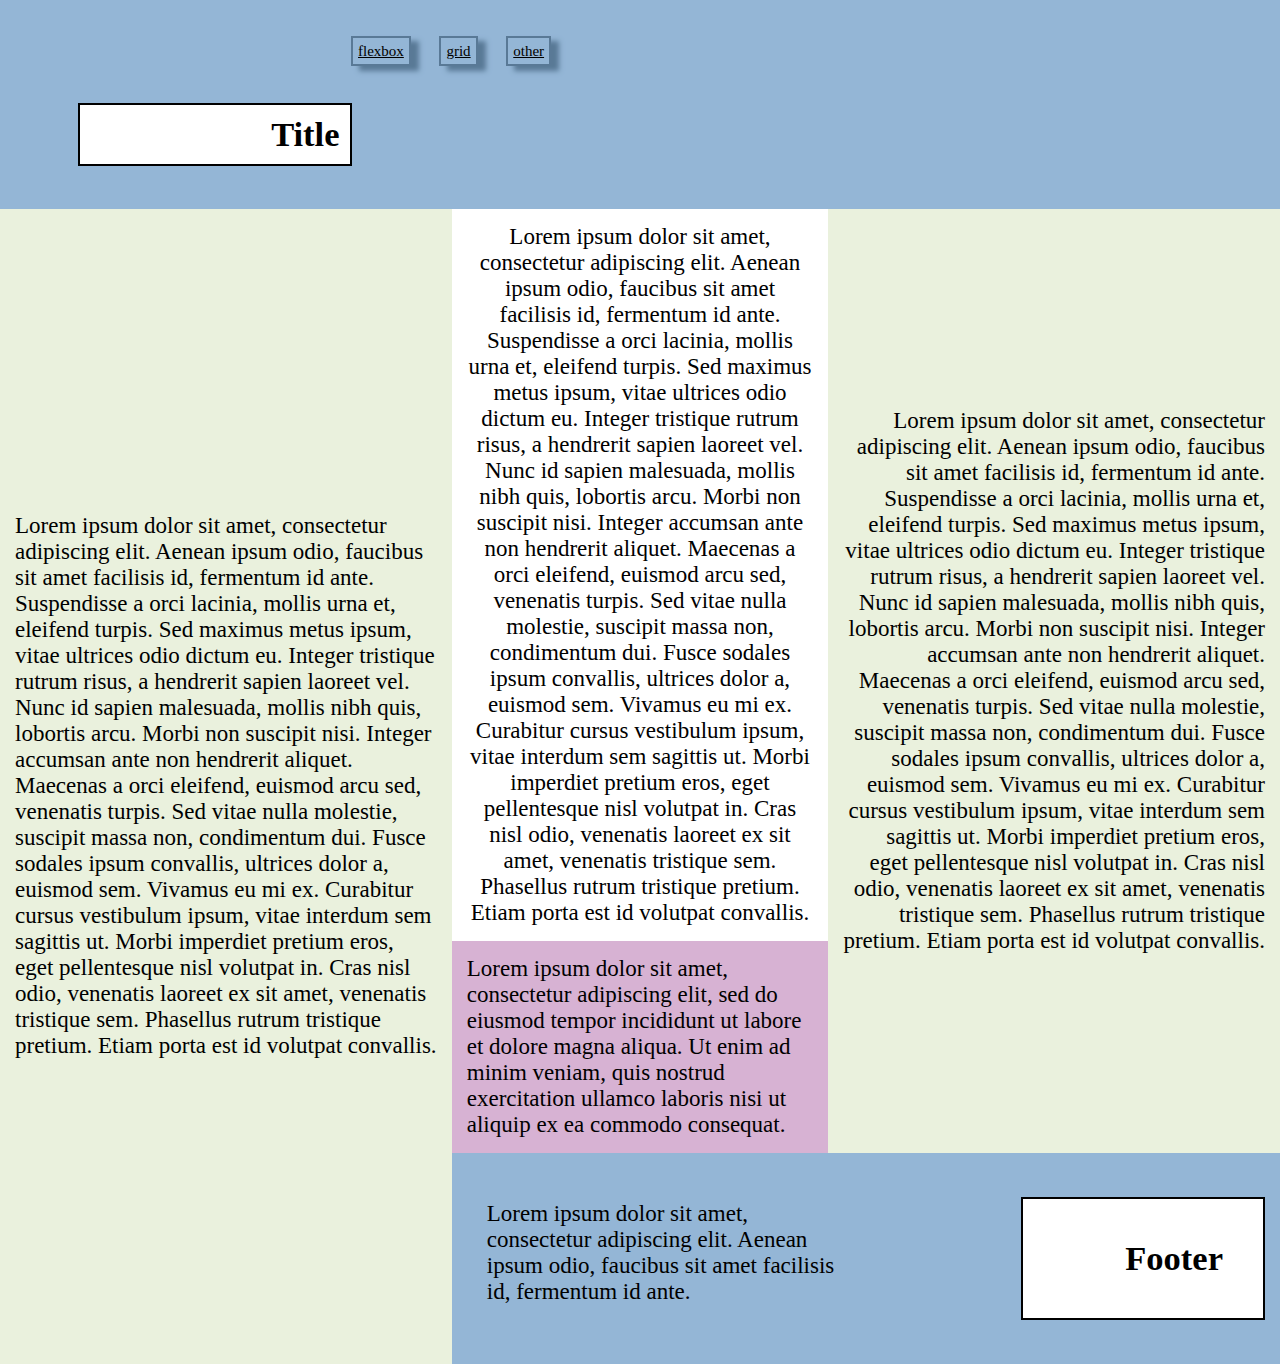
<file: Lab2/other.html>
<!DOCTYPE html>
<html>
<head>
	<meta charset="utf-8">
	<meta name="viewport" content="width=device-width, initial-scale=1">
	<title>Lab2</title>
	<link rel="stylesheet" href="other.css">
</head>
<body>
	<table style="width: 100%; height: 100%; border-spacing: 0px; min-height: 900px;"> 
    <tr style="padding: 15px;">
        <td  colspan="3" id='p1' >
            <div id="row">
                <a href="flexbox.html" >flexbox</a>
                <a href="grid.html">grid</a>               
                <a href="other.html" class="here">other</a>
            </div>
            <h2 class="column" id="head">Title</h2>
			
        </td>
        
    </tr> 
    <tr style="padding: 15px;"> 
        <td rowspan="3" style="font-size: 23px; padding: 15px; background-color: #eaf1dd; width: 30%; text-align: left; vertical-align: middle; min-height: 60%;">Lorem ipsum dolor sit amet, consectetur adipiscing elit. Aenean ipsum odio, faucibus sit amet facilisis id, fermentum id ante. Suspendisse a orci lacinia, mollis urna et, eleifend turpis. Sed maximus metus ipsum, vitae ultrices odio dictum eu. Integer tristique rutrum risus, a hendrerit sapien laoreet vel. Nunc id sapien malesuada, mollis nibh quis, lobortis arcu. Morbi non suscipit nisi. Integer accumsan ante non hendrerit aliquet. Maecenas a orci eleifend, euismod arcu sed, venenatis turpis. Sed vitae nulla molestie, suscipit massa non, condimentum dui. Fusce sodales ipsum convallis, ultrices dolor a, euismod sem. Vivamus eu mi ex. Curabitur cursus vestibulum ipsum, vitae interdum sem sagittis ut. Morbi imperdiet pretium eros, eget pellentesque nisl volutpat in. Cras nisl odio, venenatis laoreet ex sit amet, venenatis tristique sem. Phasellus rutrum tristique pretium. Etiam porta est id volutpat convallis.</td>

        <td style="font-size: 23px; padding: 15px; width: 25%; text-align: center; vertical-align: middle; height: 50%;">Lorem ipsum dolor sit amet, consectetur adipiscing elit. Aenean ipsum odio, faucibus sit amet facilisis id, fermentum id ante. Suspendisse a orci lacinia, mollis urna et, eleifend turpis. Sed maximus metus ipsum, vitae ultrices odio dictum eu. Integer tristique rutrum risus, a hendrerit sapien laoreet vel. Nunc id sapien malesuada, mollis nibh quis, lobortis arcu. Morbi non suscipit nisi. Integer accumsan ante non hendrerit aliquet. Maecenas a orci eleifend, euismod arcu sed, venenatis turpis. Sed vitae nulla molestie, suscipit massa non, condimentum dui. Fusce sodales ipsum convallis, ultrices dolor a, euismod sem. Vivamus eu mi ex. Curabitur cursus vestibulum ipsum, vitae interdum sem sagittis ut. Morbi imperdiet pretium eros, eget pellentesque nisl volutpat in. Cras nisl odio, venenatis laoreet ex sit amet, venenatis tristique sem. Phasellus rutrum tristique pretium. Etiam porta est id volutpat convallis.</td>         

        <td rowspan="2" style=" font-size: 23px; padding: 15px; background-color: #eaf1dd; width: 30%; text-align: right; vertical-align: middle; min-height: 60%;">Lorem ipsum dolor sit amet, consectetur adipiscing elit. Aenean ipsum odio, faucibus sit amet facilisis id, fermentum id ante. Suspendisse a orci lacinia, mollis urna et, eleifend turpis. Sed maximus metus ipsum, vitae ultrices odio dictum eu. Integer tristique rutrum risus, a hendrerit sapien laoreet vel. Nunc id sapien malesuada, mollis nibh quis, lobortis arcu. Morbi non suscipit nisi. Integer accumsan ante non hendrerit aliquet. Maecenas a orci eleifend, euismod arcu sed, venenatis turpis. Sed vitae nulla molestie, suscipit massa non, condimentum dui. Fusce sodales ipsum convallis, ultrices dolor a, euismod sem. Vivamus eu mi ex. Curabitur cursus vestibulum ipsum, vitae interdum sem sagittis ut. Morbi imperdiet pretium eros, eget pellentesque nisl volutpat in. Cras nisl odio, venenatis laoreet ex sit amet, venenatis tristique sem. Phasellus rutrum tristique pretium. Etiam porta est id volutpat convallis.</td> 
        
    </tr> 
    <tr style="padding: 15px;"> 
        <td style="font-size: 23px; padding: 15px; background-color: #ba7bb395; width: 25%; max-height: 10%;">Lorem ipsum dolor sit amet, consectetur adipiscing elit, sed do eiusmod tempor incididunt ut labore et dolore magna aliqua. Ut enim ad minim veniam, quis nostrud exercitation ullamco laboris nisi ut aliquip ex ea commodo consequat.</td>
    </tr> 
    <tr style="padding: 15px;"> 
        <td colspan="2" style="font-size: 23px; padding: 15px; background-color: #94b6d6; min-height: 20%; width: 10%">
            <div style="text-align: left; float: left; width: 50%;">
				<p style="vertical-align: middle; margin-left: 10px; padding: 10px;">
					Lorem ipsum dolor sit amet, consectetur adipiscing elit. Aenean ipsum odio, faucibus sit amet facilisis id, fermentum id ante.
				</p>
			</div>
			<div >
				<h2 style="border: 2px solid black; margin-left: 10px; padding: 40px; min-width: 160px; background-color: #ffffff; float: right; text-align: right;vertical-align: middle;">Footer</h2>
			</div>
        </td>

    </tr> 
</body>
</html>
</file>
<file: Lab1/styles/style.css>
#Main{
    display: flex;
    min-height: 700px;
}

#p1{
    background-color: #94b6d6;
    display: flex;
    padding: 20px;
    align-items: center;
    justify-content: right;
}

#head{
	border: 2px solid black;
	margin-left: 20px;
	padding: 10px;
	min-width: 20%;
    text-align: right;
	background-color: #ffffff;
}

#left{
    width: 30%;
    background-color: #eaf1dd;
    padding: 20px;
    display: flex;
    align-items: center;
    text-align: left;
}

#right{
	width: 70%;
    display: flex;
    flex-direction: column;

}

#p3-5{
	display: flex;
	flex-direction: row;

}

#centerbox{
	width: 57%;

}

#p3{
	background-color: #ffffff;
    padding: 20px;
    display: flex;
    overflow: hidden;
    align-items: center;
    text-align: center;
    justify-content: center;
}

#p4{
	background-color: #eaf1dd;
    padding: 20px;
    align-items: center;
    text-align: right;
    display: flex;
    width: 80%;
}

#p5{
	text-align: left;
    padding: 20px;
    background-color: #ba7bb395;
    display: flex;
    overflow: hidden;
    align-items: center;

}

#footer{
	padding: 20px;
    background-color: #94b6d6;
    overflow: hidden;
    display: flex;
    align-items: center;
}

#p6{
	margin-right: 50px;
}
#headfoot{
	border: 2px solid black;
	margin-right: 20px;
	padding: 10px;
	min-width: 20%;
	background-color: #ffffff;
    text-align: right;
}

body {
    font-size: 1.3em;
    min-width: 480px;
    display: flex;
    flex-direction: column;
}

#p1 a{
    font-size: 15px;
    border: 2px solid #597996;
    margin-left: 10px;
    margin-right: 10px;
    box-shadow: 8px 5px 5px #597996;
    color: black;
    padding: 5px;
    margin-bottom: 15px;
}

#row{
	width: 60%;
    text-align: right;
    margin-left: 2%;
    font-size: 1.3em;
    display: block;
    padding-right: 50%;
}

.image{
    text-align: center;
    width: 100%;
    align-items: center;
}
</file>
<file: Lab2/flex.css>
#Main{
    display: flex;
    min-height: 700px;
}

#p1{
    background-color: #94b6d6;
    display: flex;
    padding: 20px;
    align-items: center;
    justify-content: right;
}

#head{
	border: 2px solid black;
	margin-left: 20px;
	padding: 10px;
	min-width: 20%;
    text-align: right;
	background-color: #ffffff;
}

#left{
    width: 30%;
    background-color: #eaf1dd;
    padding: 20px;
    display: flex;
    align-items: center;
    text-align: left;
}

#right{
	width: 70%;
    display: flex;
    flex-direction: column;

}

#p3-5{
	display: flex;
	flex-direction: row;

}

#centerbox{
	width: 57%;

}

#p3{
	background-color: #ffffff;
    padding: 20px;
    display: flex;
    overflow: hidden;
    align-items: center;
    text-align: center;
    justify-content: center;
}

#p4{
	background-color: #eaf1dd;
    padding: 20px;
    align-items: center;
    text-align: right;
    display: flex;
    width: 80%;
}

#p5{
	text-align: left;
    padding: 20px;
    background-color: #ba7bb395;
    display: flex;
    overflow: hidden;
    align-items: center;

}

#footer{
	padding: 20px;
    background-color: #94b6d6;
    overflow: hidden;
    display: flex;
    align-items: center;
}

#p6{
	margin-right: 50px;
}
#headfoot{
	border: 2px solid black;
	margin-right: 20px;
	padding: 10px;
	min-width: 20%;
	background-color: #ffffff;
    text-align: right;
}

body {
    font-size: 1.3em;
    min-width: 480px;
    display: flex;
    flex-direction: column;
}

#p1 a{
    font-size: 15px;
    border: 2px solid #597996;
    margin-left: 10px;
    margin-right: 10px;
    box-shadow: 8px 5px 5px #597996;
    color: black;
    padding: 5px;
    margin-bottom: 15px;
}

#row{
	width: 60%;
    text-align: right;
    margin-left: 2%;
    font-size: 1.3em;
    display: block;
    padding-right: 50%;
}

.image{
    text-align: center;
    width: 100%;
    align-items: center;
}
</file>
<file: Lab2/grid.css>
#Main{
    display: grid;
   

    grid-template-columns: 32% 68% ;
    grid-template-rows: auto auto;
    min-width: 400px;
}

#Main div{  
    font-size: 20px;
    
}
div.row{
    padding: 0;
}
.row {
    display: grid;
    grid-template-columns: 1fr 1fr;
    align-items: center;
}

#p1 {
    align-items: center;
    text-align: right;
    background-color: #94b6d6;
    grid-column-start: 1;
    grid-column-end: 4;
    max-height: 200px;
}

#menu{
    text-align: left;
    margin-left: 30%
}

#p1 a{
    font-size: 15px;
    border: 2px solid #597996;
    margin-left: 10px;
    margin-right: 10px;
    box-shadow: 8px 5px 5px #597996;
    color: black;
    padding: 5px;
    margin-bottom: 15px;
}

#p1 div{
    padding-top: 30px;
    padding-bottom: 30px;
}
#head {
    margin-right: 3%;
    border: 2px solid black;
    margin-left: 60%;
    padding: 10px;
    text-align: right;
    background-color: #ffffff;
    float: left;
}

#left{
    padding: 15px;
    text-align: left;
    background-color: #eaf1dd;
    grid-column-start: 1;
    grid-row-start:1;
    grid-row-end: 3;
    display: grid;
    align-items: center;
}

#right{
    grid-row: 1/3;
    grid-column: 1/3;
    grid-column-start: 2;
    grid-column-end: 4;
    display: grid;
    grid-template-columns: 40% 60%;
    grid-template-rows: 541px 1fr 3fr;
}

#p3{
    padding: 15px;
    text-align: center;
    background-color: #ffffff;
    grid-row-start: 1;
    grid-row-end: 3;
    display: grid;
    align-items: center;
}

#p5{
    padding: 15px;
    text-align: left;
    background-color: #ba7bb395;
    grid-row-start: 3;
    grid-row-end: 4;
    display: grid;
    align-items: center;
    max-height: min-content;
}

#p4{
    padding: 15px;
    text-align: right;
    background-color: #eaf1dd;

    grid-row-start: 1;
    grid-row-end: 4;
    display: grid;
    align-items: center;
}

#footer{
    background-color: #94b6d6;
    grid-column-start: 1;
    grid-column-end: 4;
    grid-template-columns: 70% 30%;
    display: grid;
    align-items: center;
}

#p6{
    margin-left: 2%;
    text-align: left;
}

#headfoot {
    display: grid;
    align-items: center;
    margin-left: 25%;
    border: 2px solid black;
    margin-right: 20px;
    margin-top: 20px;
    margin-bottom: 20px;
    padding: 10px;
    text-align: right;
    background-color: #ffffff;
}
</file>
<file: Lab2/other.css>
table {
    width: 100%;
    height: 100%;
    border-spacing: 0px;
    min-height: 900px;
}
body {
    margin: 0;
}
th{
    padding: 15px; 
}
td{
    font-size: 23px;
    padding: 15px;
}
#p1{
    background-color: #94b6d6;
    min-height: 20%;
}
.column {
    float: left;
    width: 50%;
}
#row {
    float: left;
    text-align: left;
    vertical-align: middle;
    width: 50%;
    margin-left: 316px;
    padding: 10px;
    font-size: 1.5em;
}
#head{
    border: 2px solid black;
    margin-left: 5%;
    padding: 10px;
    font-size: 1.5em;
    max-width: 20%;
    text-align: right;
    background-color: #ffffff;
}
#p1 a{
    font-size: 15px;
    border: 2px solid #597996;
    margin-left: 10px;
    margin-right: 10px;
    box-shadow: 8px 5px 5px #597996;
    color: black;
    padding: 5px;
}
</file>
